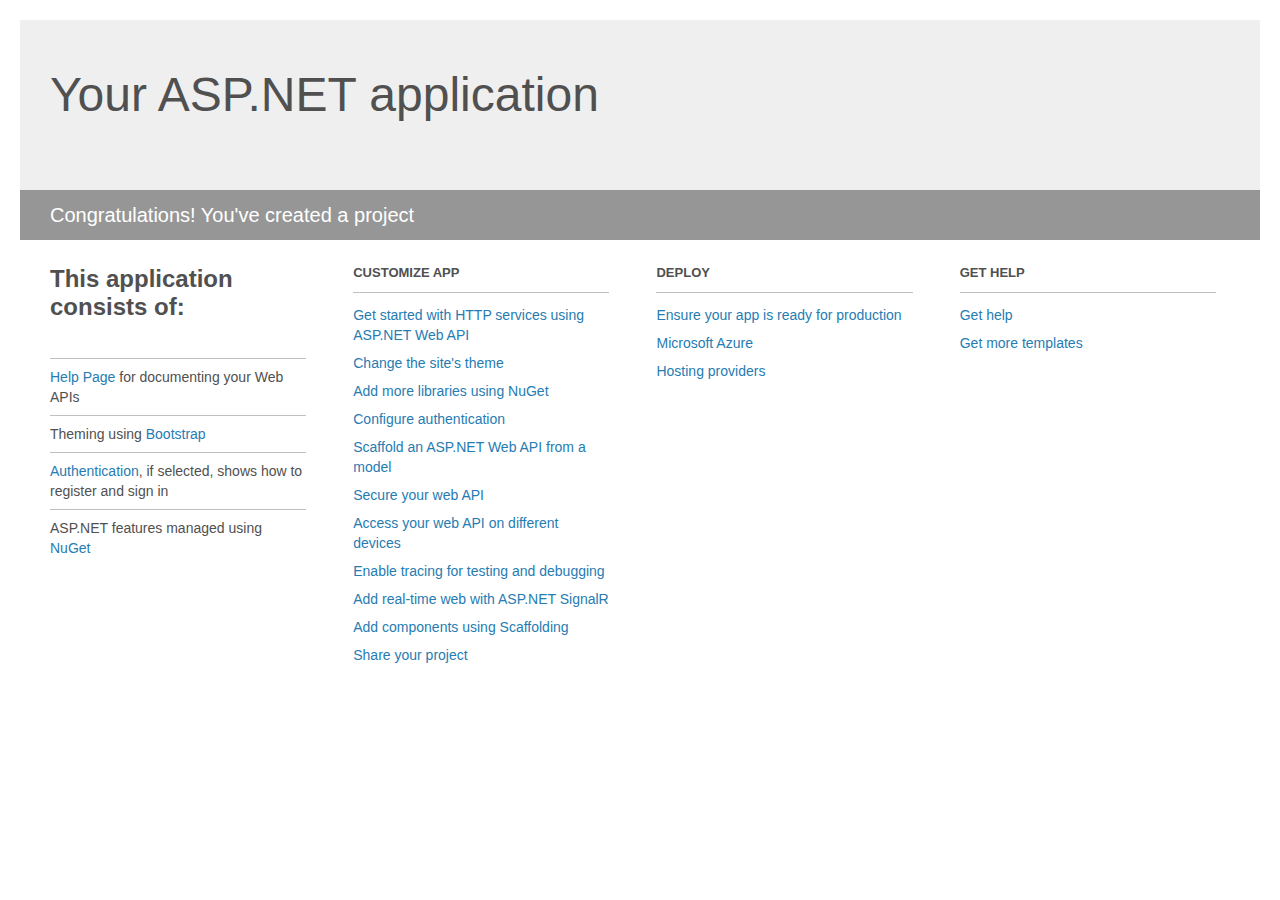
<file: OpenPO/Project_Readme.html>
﻿<!DOCTYPE html>
<html lang="en">
<head>
    <meta charset="utf-8" />
    <title>Your ASP.NET application</title>
    <style>
        body {
            background: #fff;
            color: #505050;
            font: 14px 'Segoe UI', tahoma, arial, helvetica, sans-serif;
            margin: 20px;
            padding: 0;
        }

        #header {
            background: #efefef;
            padding: 0;
        }

        h1 {
            font-size: 48px;
            font-weight: normal;
            margin: 0;
            padding: 0 30px;
            line-height: 150px;
        }

        p {
            font-size: 20px;
            color: #fff;
            background: #969696;
            padding: 0 30px;
            line-height: 50px;
        }

        #main {
            padding: 5px 30px;
        }

        .section {
            width: 21.7%;
            float: left;
            margin: 0 0 0 4%;
        }

            .section h2 {
                font-size: 13px;
                text-transform: uppercase;
                margin: 0;
                border-bottom: 1px solid silver;
                padding-bottom: 12px;
                margin-bottom: 8px;
            }

            .section.first {
                margin-left: 0;
            }

                .section.first h2 {
                    font-size: 24px;
                    text-transform: none;
                    margin-bottom: 25px;
                    border: none;
                }

                .section.first li {
                    border-top: 1px solid silver;
                    padding: 8px 0;
                }

            .section.last {
                margin-right: 0;
            }

        ul {
            list-style: none;
            padding: 0;
            margin: 0;
            line-height: 20px;
        }

        li {
            padding: 4px 0;
        }

        a {
            color: #267cb2;
            text-decoration: none;
        }

            a:hover {
                text-decoration: underline;
            }
    </style>
</head>
<body>

    <div id="header">
        <h1>Your ASP.NET application</h1>
        <p>Congratulations! You've created a project</p>
    </div>

    <div id="main">
        <div class="section first">
            <h2>This application consists of:</h2>
            <ul>
                <li><a href="http://go.microsoft.com/fwlink/?LinkID=615543">Help Page</a> for documenting your Web APIs</li>
                <li>Theming using <a href="http://go.microsoft.com/fwlink/?LinkID=615519">Bootstrap</a></li>
                <li><a href="http://go.microsoft.com/fwlink/?LinkID=320957">Authentication</a>, if selected, shows how to register and sign in</li>
                <li>ASP.NET features managed using <a href="http://go.microsoft.com/fwlink/?LinkID=320958">NuGet</a></li>
            </ul>
        </div>

        <div class="section">
            <h2>Customize app</h2>
            <ul>
                <li><a href="http://go.microsoft.com/fwlink/?LinkID=320959">Get started with HTTP services using ASP.NET Web API</a></li>
                <li><a href="http://go.microsoft.com/fwlink/?LinkID=320960">Change the site's theme</a></li>
                <li><a href="http://go.microsoft.com/fwlink/?LinkID=320961">Add more libraries using NuGet</a></li>
                <li><a href="http://go.microsoft.com/fwlink/?LinkID=320962">Configure authentication</a></li>
                <li><a href="http://go.microsoft.com/fwlink/?LinkID=320963">Scaffold an ASP.NET Web API from a model</a></li>
                <li><a href="http://go.microsoft.com/fwlink/?LinkID=615545">Secure your web API</a></li>
                <li><a href="http://go.microsoft.com/fwlink/?LinkID=615544">Access your web API on different devices</a></li>
                <li><a href="http://go.microsoft.com/fwlink/?LinkID=615546">Enable tracing for testing and debugging</a></li>
                <li><a href="http://go.microsoft.com/fwlink/?LinkID=615530">Add real-time web with ASP.NET SignalR</a></li>
                <li><a href="http://go.microsoft.com/fwlink/?LinkID=615531">Add components using Scaffolding</a></li>
                <li><a href="http://go.microsoft.com/fwlink/?LinkID=615533">Share your project</a></li>
            </ul>
        </div>

        <div class="section">
            <h2>Deploy</h2>
            <ul>
                <li><a href="http://go.microsoft.com/fwlink/?LinkID=615534">Ensure your app is ready for production</a></li>
                <li><a href="http://go.microsoft.com/fwlink/?LinkID=615535">Microsoft Azure</a></li>
                <li><a href="http://go.microsoft.com/fwlink/?LinkID=615536">Hosting providers</a></li>
            </ul>
        </div>

        <div class="section last">
            <h2>Get help</h2>
            <ul>
                <li><a href="http://go.microsoft.com/fwlink/?LinkID=615537">Get help</a></li>
                <li><a href="http://go.microsoft.com/fwlink/?LinkID=615538">Get more templates</a></li>
            </ul>
        </div>
    </div>
</body>
</html>
</file>
